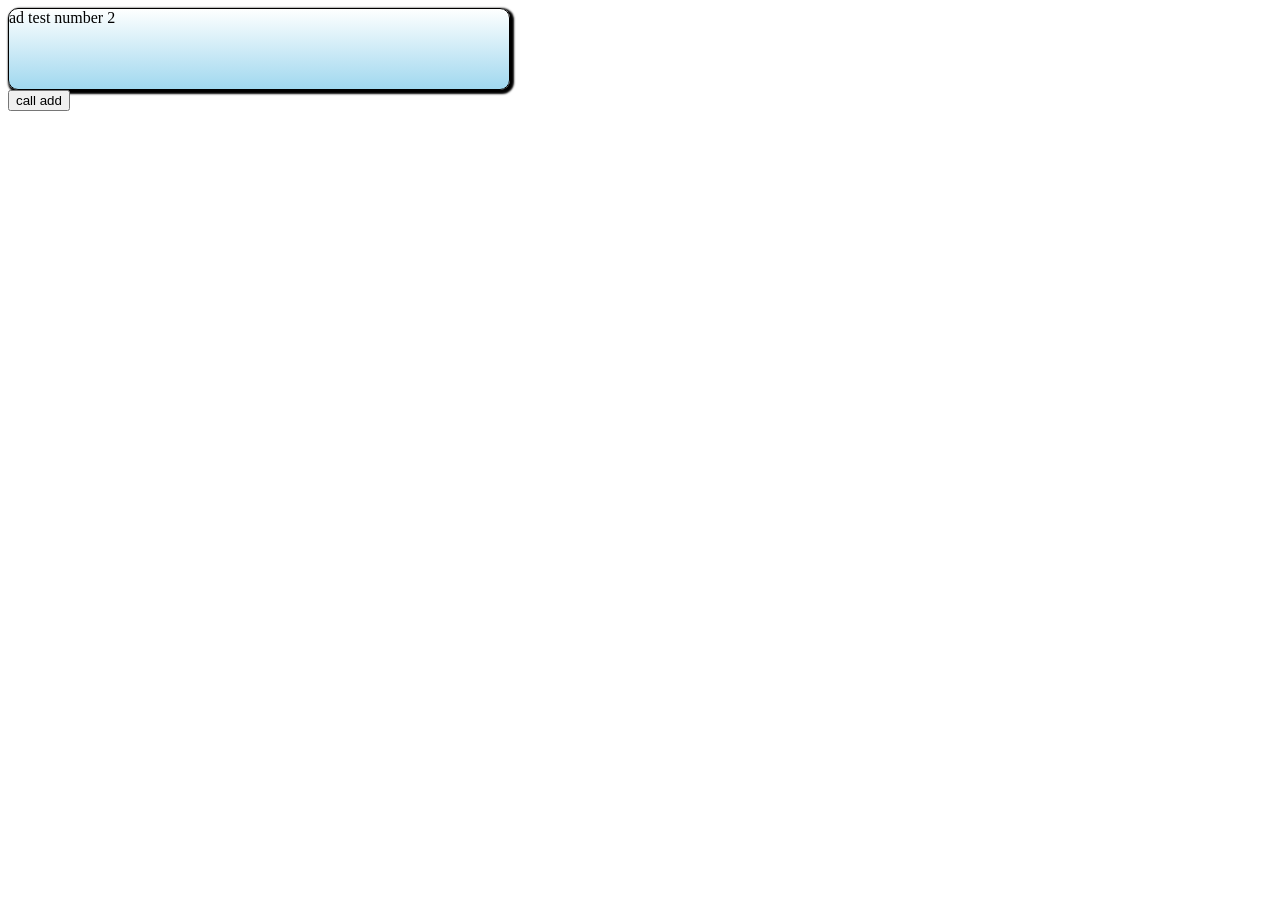
<file: index.html>
<!DOCTYPE html>
<html><head><meta http-equiv="Content-Type" content="text/html; charset=ISO-8859-1">
  	<title> Random Ad - Week 3 Lab </title>
	<link type="text/css" rel="stylesheet" href="lab3.css"/>

	</head>




	<body>

		<div id="ad">ad 5</div>


		<button onclick="rand_ad_display();">call add</button>
	<script type="text/javascript" src="lab3.js"></script>
	</body>
		
	</html>
</file>
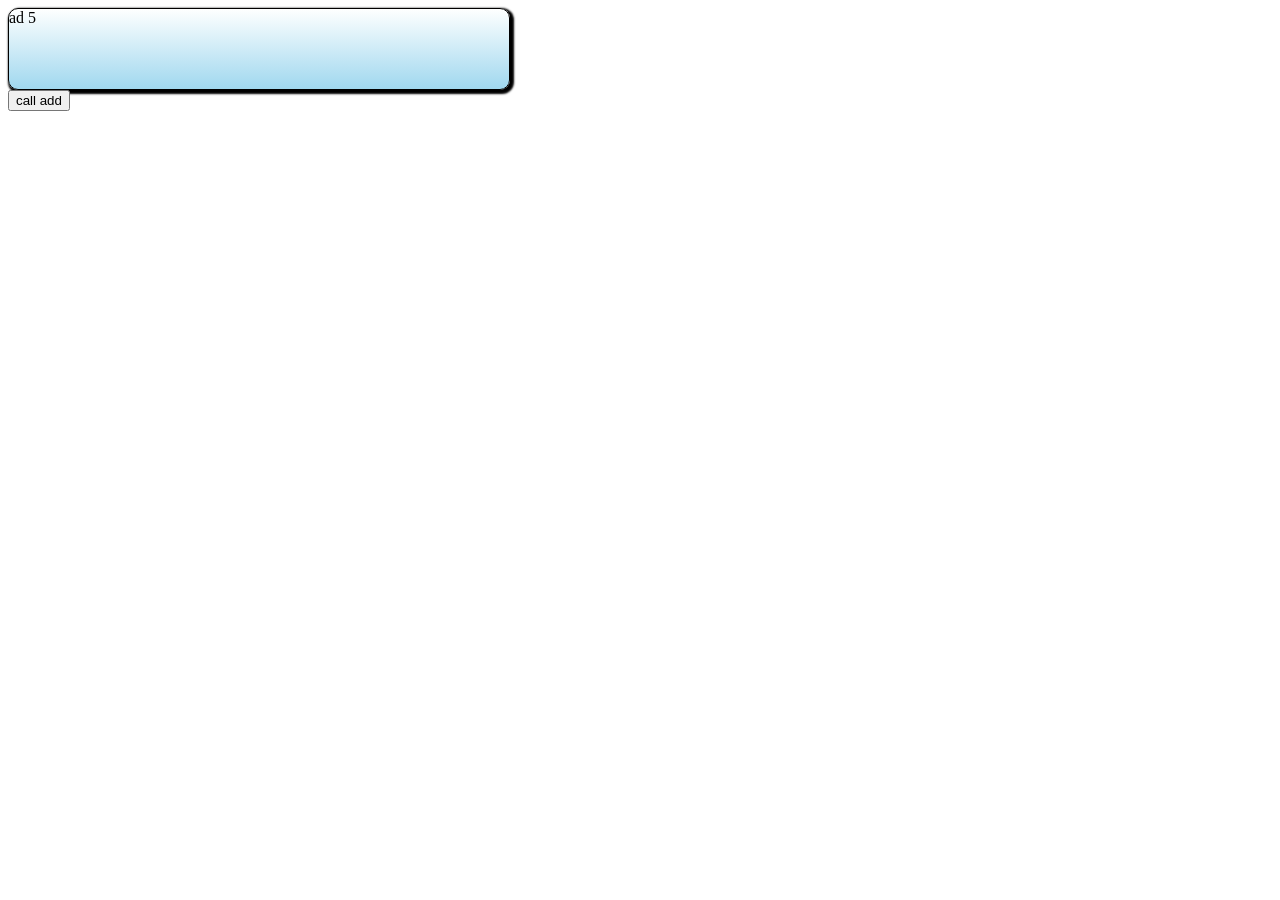
<file: lab3.html>
<!DOCTYPE html>
<html><head><meta http-equiv="Content-Type" content="text/html; charset=ISO-8859-1">
  	<title> Random Ad - Week 3 Lab </title>
	<link type="text/css" rel="stylesheet" href="lab3.css"/>
	
	</head>
	
	
	
	
	<body>
<script type="text/javascript" src="lab3.js"></script>
		<div id="ad">ad 5</div>
		
		
		<button onclick="rand_ad_display();">call add</button>
		
	</body></html>
</file>
<file: lab3.css>
@keyframes slidein {
  		  from {
				font-size:1em;
				opacity: .1;
				
			  }

			  to {
				font-size:2em;
				opacity: 1;
				
			  }
			}
			
			#ad {
				
				border-radius: 10px; 
				box-shadow: 2px 2px 2px 2px #000; 
				background: linear-gradient(to bottom, #feffff 0%,#ddf1f9 35%,#a0d8ef 100%); /* W3C */
			
				animation-duration: 3s;
				animation-name: slidein;
				animation-iteration-count: infinite;
				animation-direction: alternate;
				
				border: 1px solid black;
				font-size: 1em;
				width: 500px;
				height: 80px;

			}
</file>
